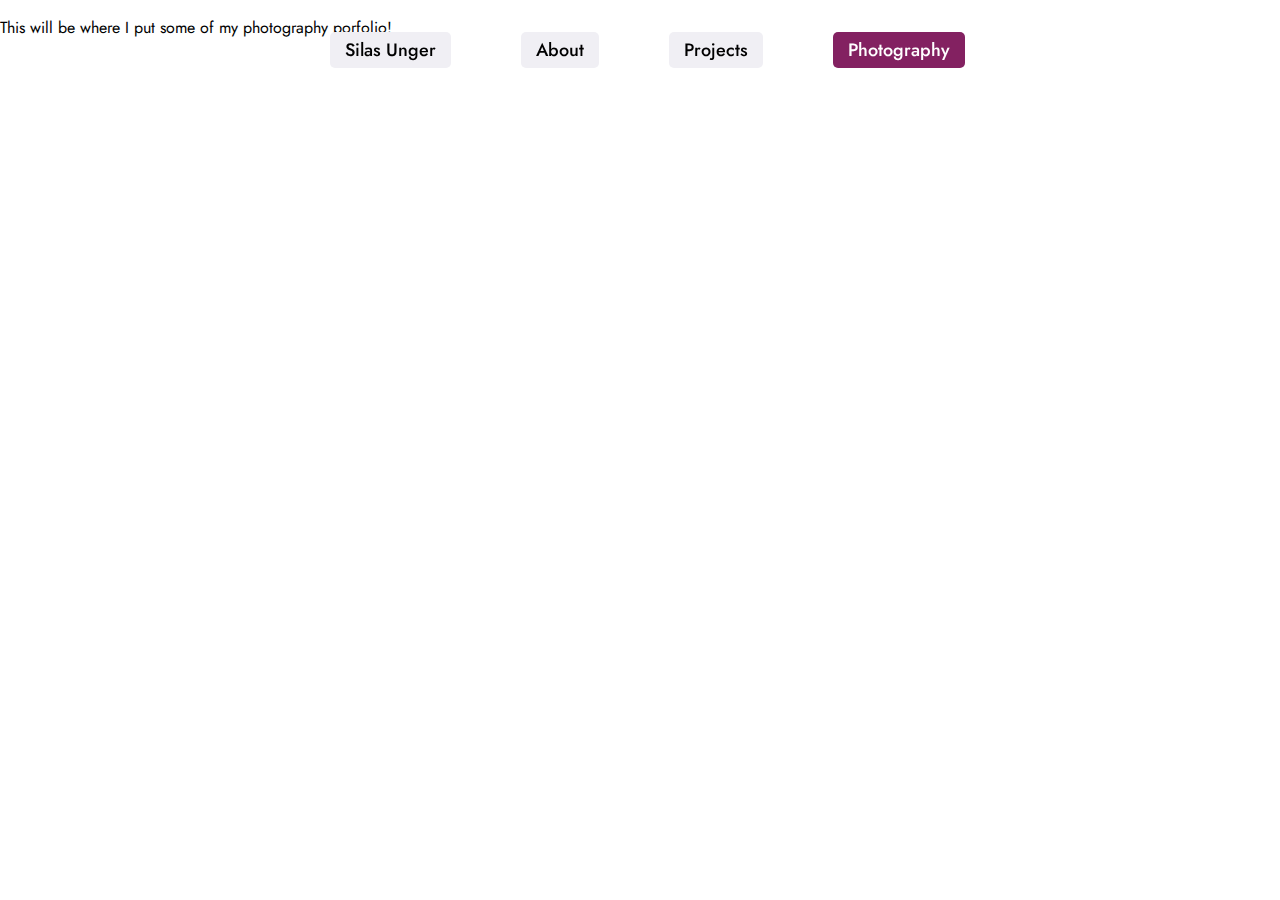
<file: pages/photos.html>
<!DOCTYPE html>
<html lang = "en">

<head>
    <meta charset = "UTF-8"/>
    <title>Silas Unger</title>

    <link href="/style.css" rel="stylesheet">

    <link rel="preconnect" href="https://fonts.googleapis.com">
    <link rel="preconnect" href="https://fonts.gstatic.com" crossorigin>
    <link href="https://fonts.googleapis.com/css2?family=Jost:ital,wght@0,100..900;1,100..900&display=swap" rel="stylesheet">


    <style>

    </style>
</head>

<body>
    <div id="navbar">
        <ul>
            <li><a href="/index.html">Silas Unger</a></li>
            <li><a href="/index.html#about">About</a></li>
            <li><a href="/index.html#projects">Projects</a></li>
            <li><a href="/pages/photos.html" class="active">Photography</a></li>
        </ul>
    </div>

    <p>This will be where I put some of my photography porfolio!</p>
</body>

</html>
</file>
<file: style.css>
html {
    scroll-behavior: smooth;
}

body {
    font-family: "Jost";
    margin: 0;
    padding: 0;
    box-sizing: border-box;
    cursor: none;
}

a {
    cursor: none;
}

#cursor {
    width: 17px;
    height: 17px;

    background: #da4167;
    border-radius: 50%;
    position: fixed;
    pointer-events: none;
    transform: translate(-50%, -50%);

    z-index: 999999;
    transition: width .4s, height .4s, background .4s;
}

#cursor.selected {
    background: black;
    width: 26px;
    height: 26px;
}

img {
    border-radius: 5px;
}

/* navbar */
#navbar {
    display: flex;
    flex-wrap: wrap;
    justify-content: center;

    width: 98%;
    height: 100px;

    position: fixed;
    top: 0;
}

#navbar ul{
    align-items: center;
    list-style: none;
    
    display: flex;
    gap: 70px;
}

#navbar ul li a{
    text-align: center;
    text-decoration: none;
    font-size: 18px;
    font-weight: 500;

    color: black;
    background-color: #f0eff4;

    padding: 5px 15px;
    transition: all .2s;

    border-radius: 5px;
}

#navbar ul li a.active {
    background-color: #832161;
    color: white;
}

#navbar ul li a:hover {
    color: #da4167;
    font-size: 30px;
    border-radius: 7px;
}
</file>
